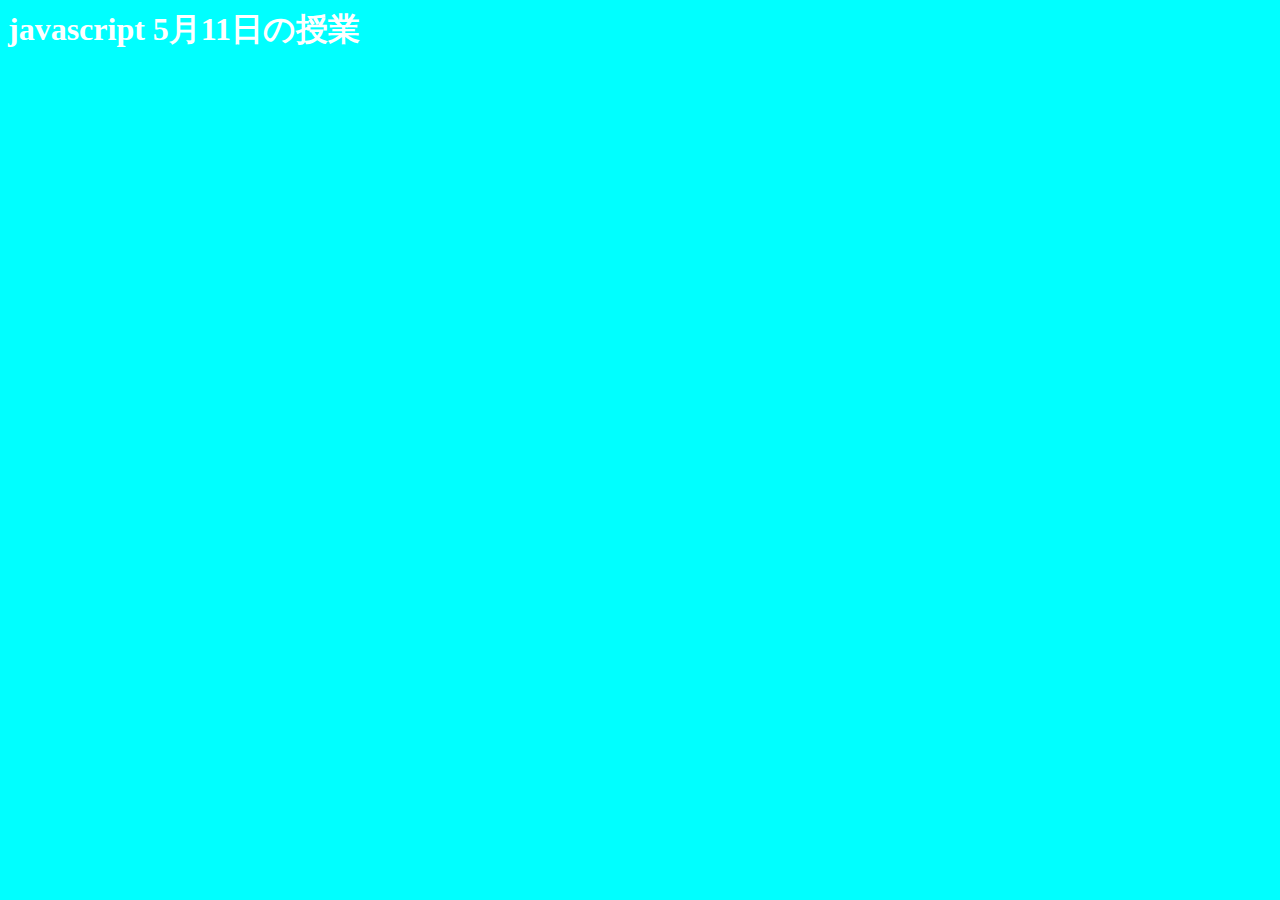
<file: 0511.2/index.html>
<!DOCTYPE>
<html>
<head>
<meta charset="utf-8">
<meta name="description" content="javascriptの練習">
<meta name="keywords" content="javascript,html,css">
<link rel="stylesheet" href="css/common.css">
<title>Javascript 5月11日の授業</title>
</head>
<body>
  <h1>javascript 5月11日の授業</h1>
  
   <script src="js/jquery.js"></script>
   <script src="js/common.js"></script>
</body>
</html>
</file>
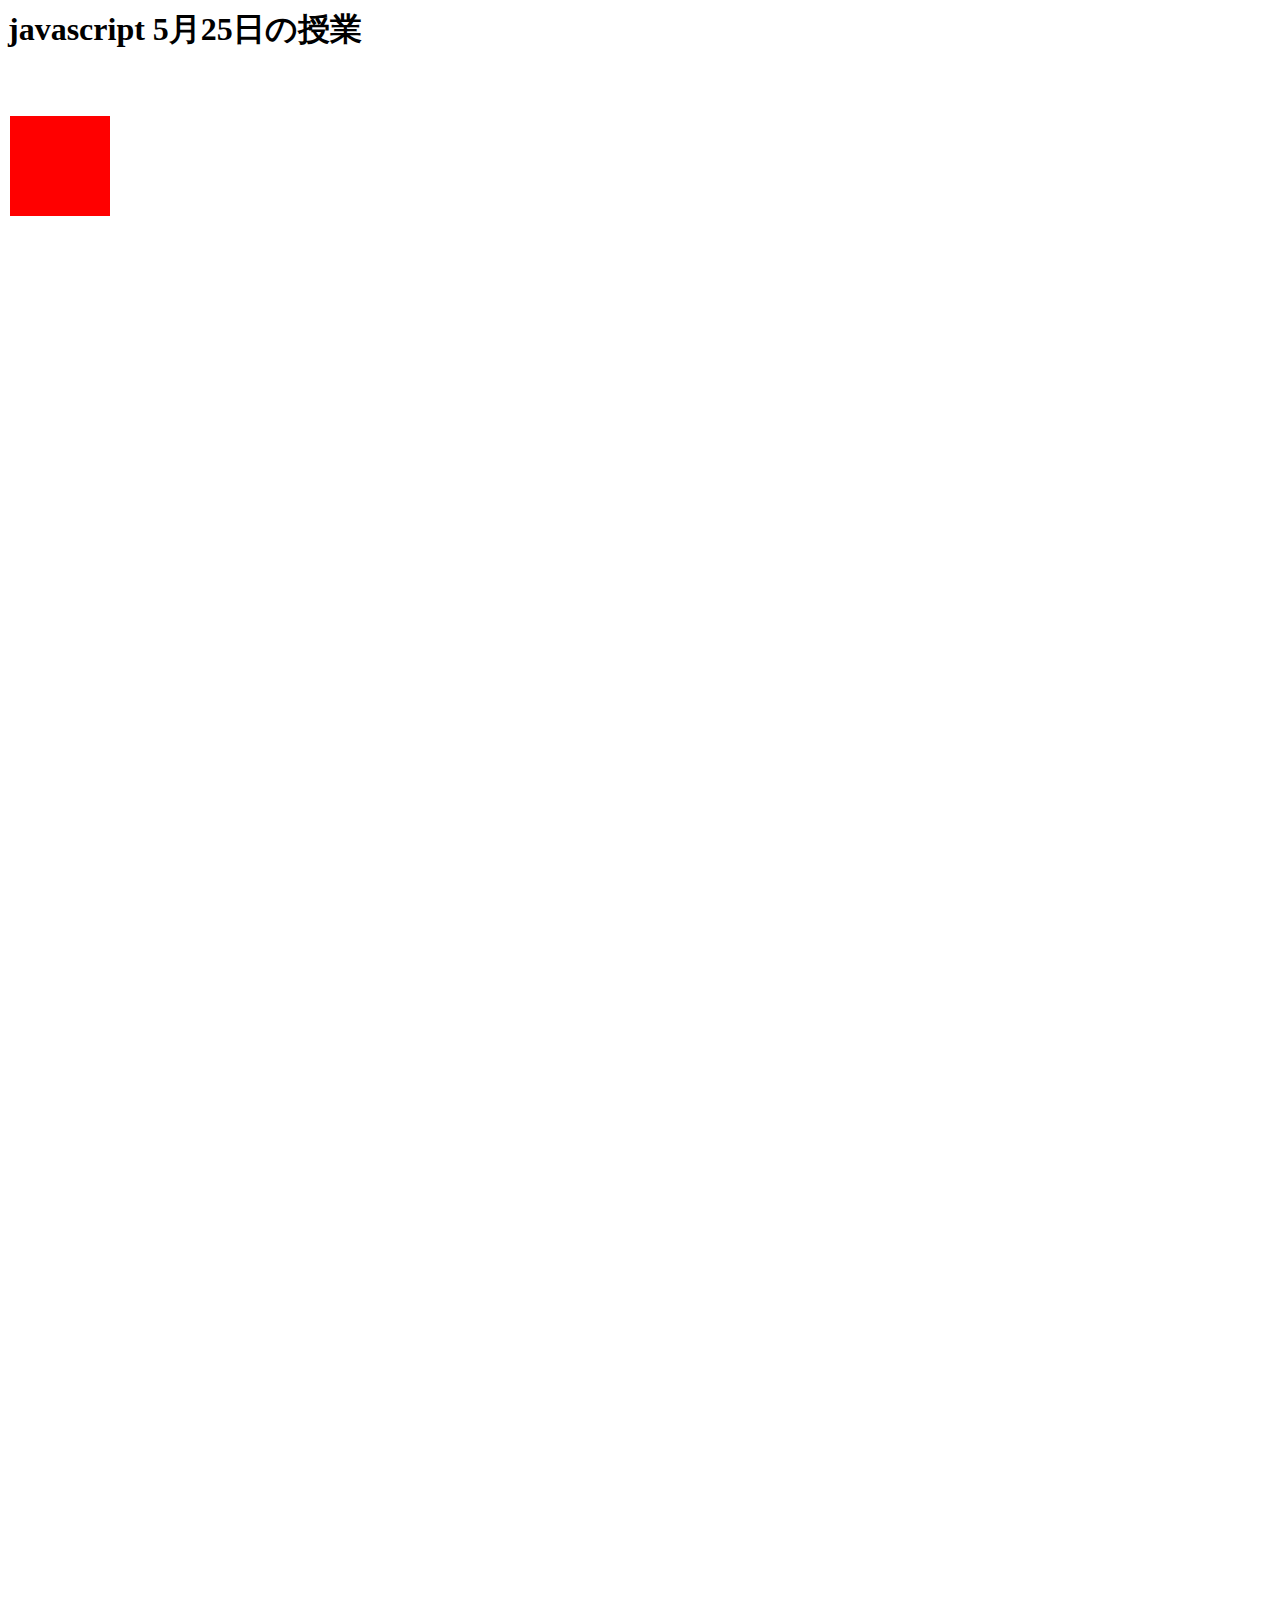
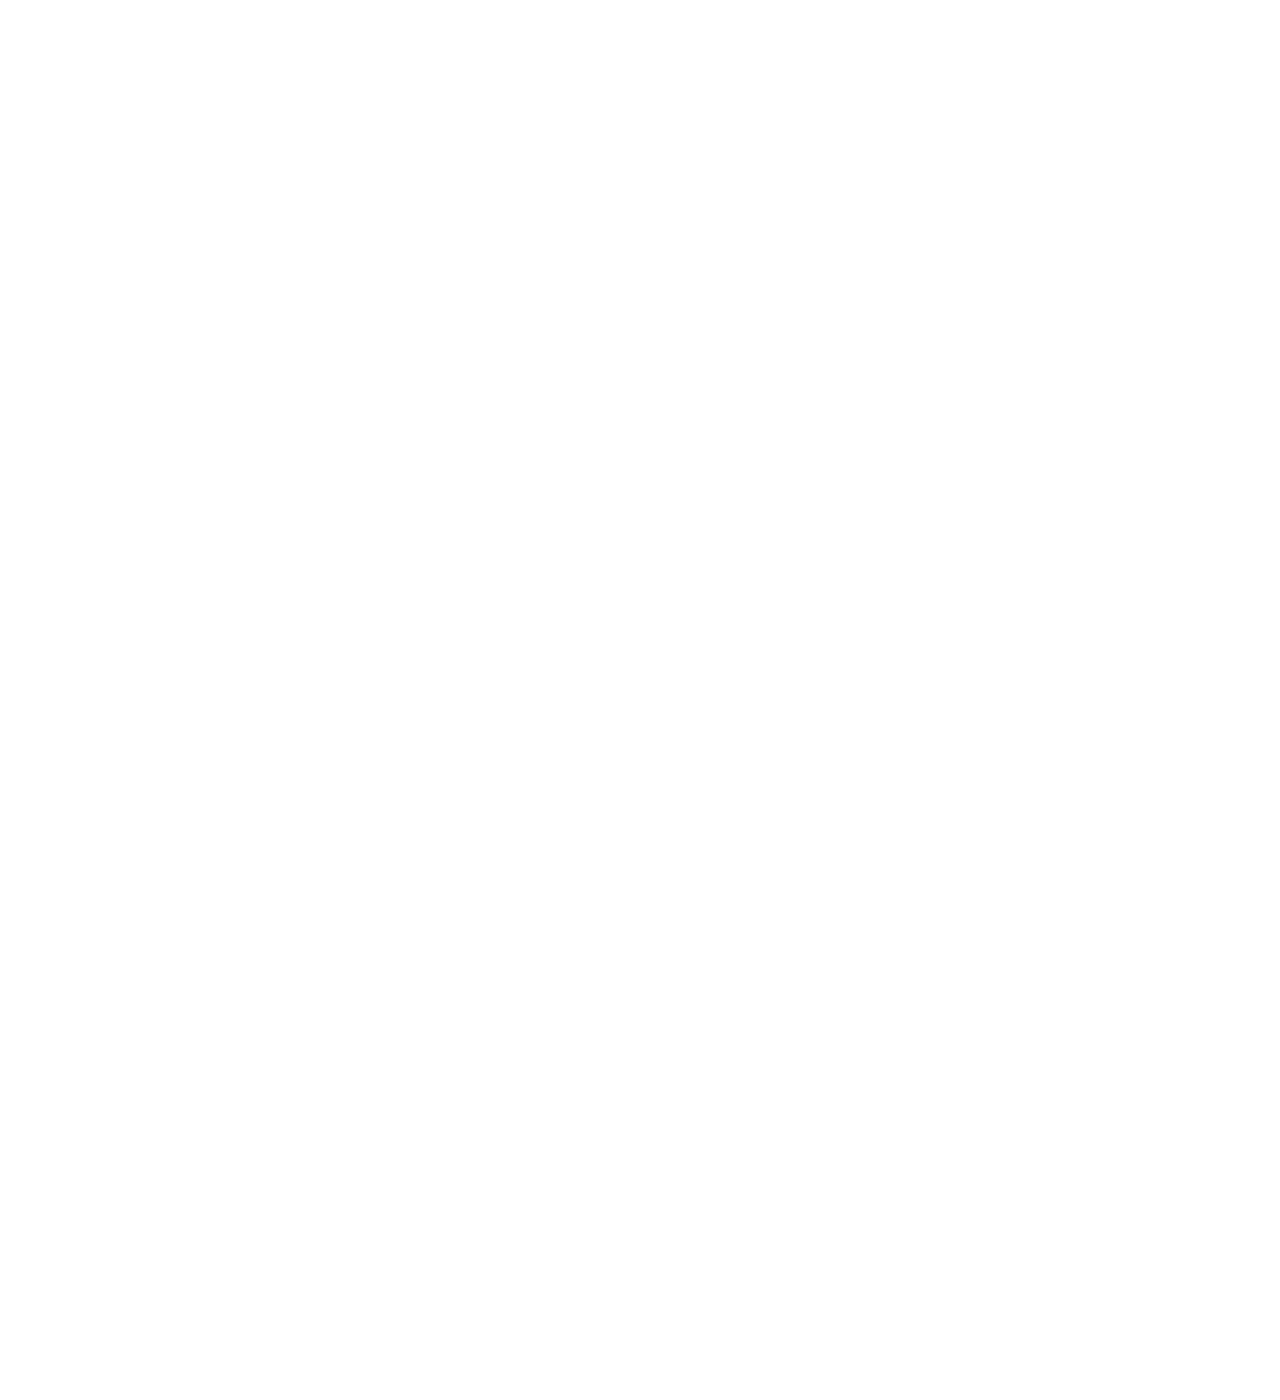
<file: 0525/index.html>
<!DOCTYPE>
<html>

<head>
    <meta charset="utf-8">
    <meta name="description" content="javascriptの練習">
    <meta name="keywords" content="javascript,html,css">
    <link rel="stylesheet" href="css/common.css">
    <title>Javascript 5月18日の授業</title>
</head>

<body>
    <h1>javascript 5月25日の授業</h1>
    <p class="box"></p>

    <script src="js/jquery.js"></script>
    <script src="js/jquery.scrollParallax.min.js"></script>
    <script src="js/common.js"></script>

</body>
</html>
</file>
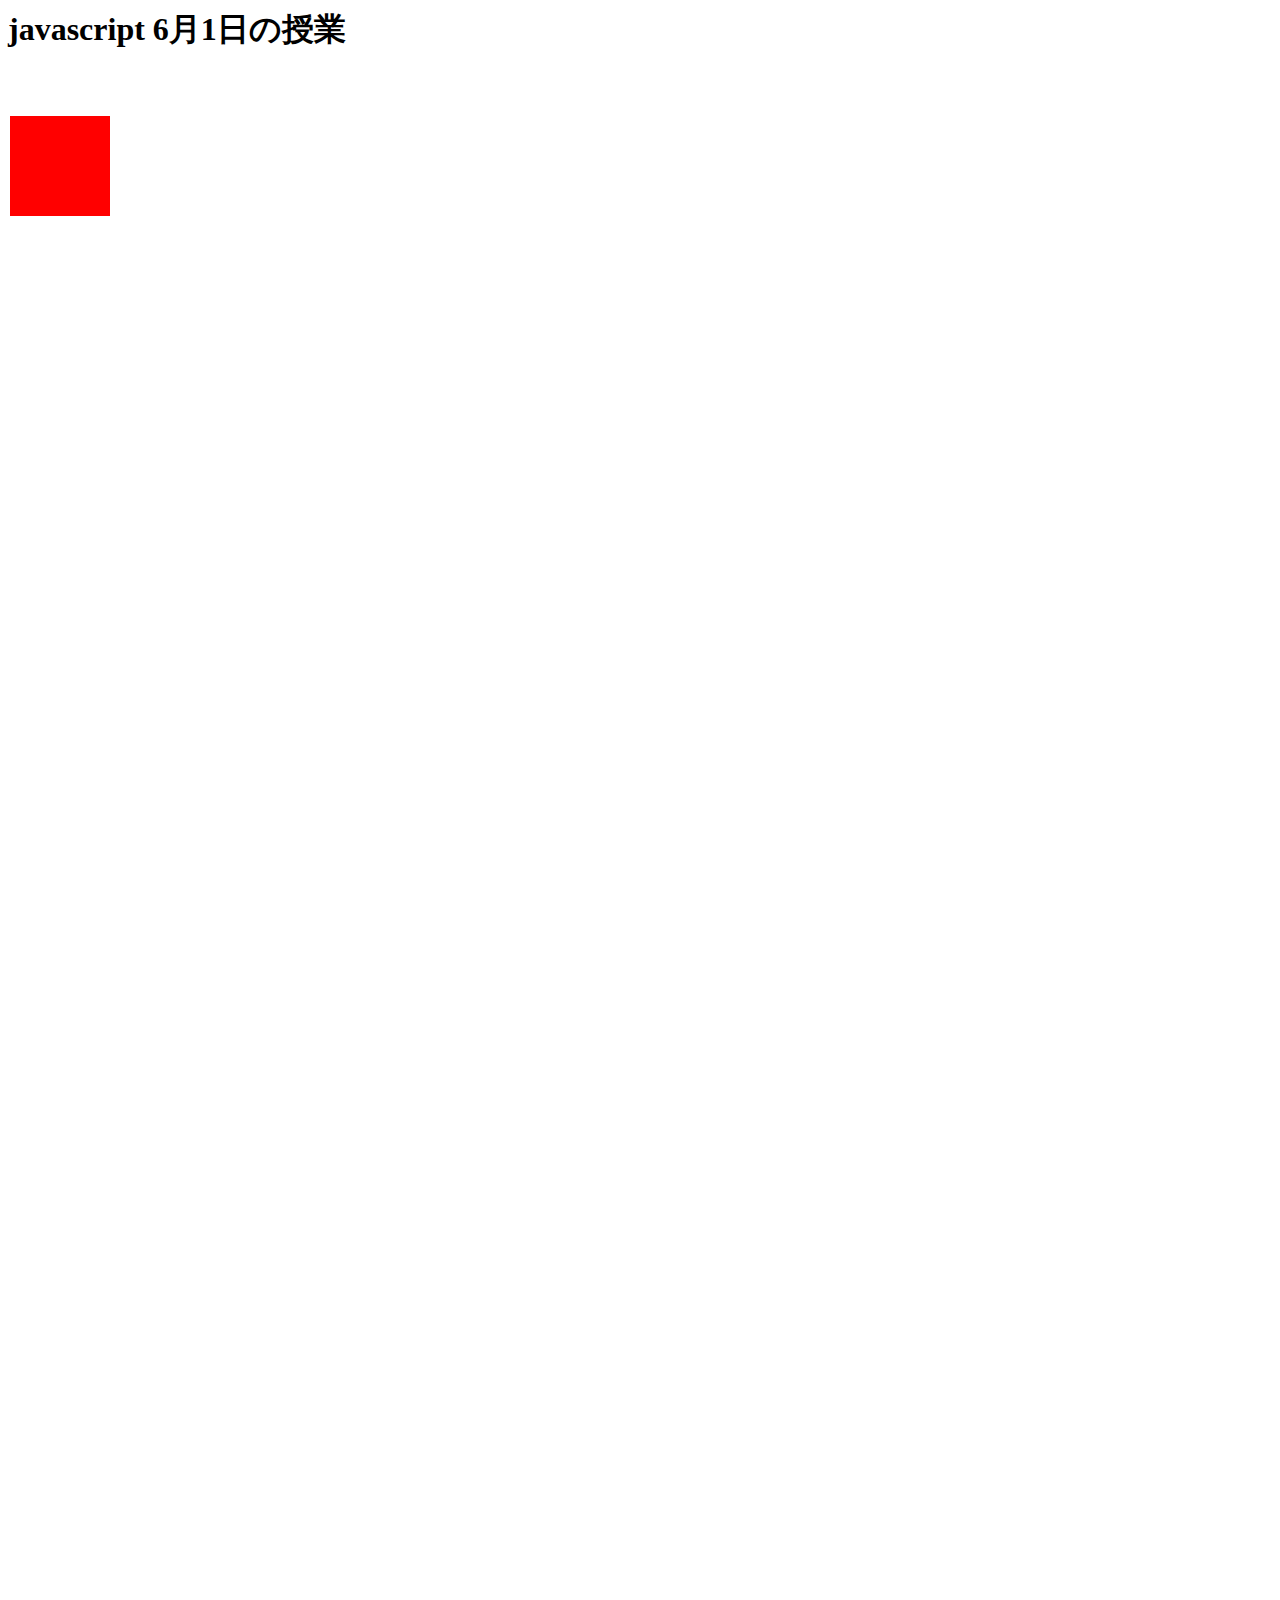
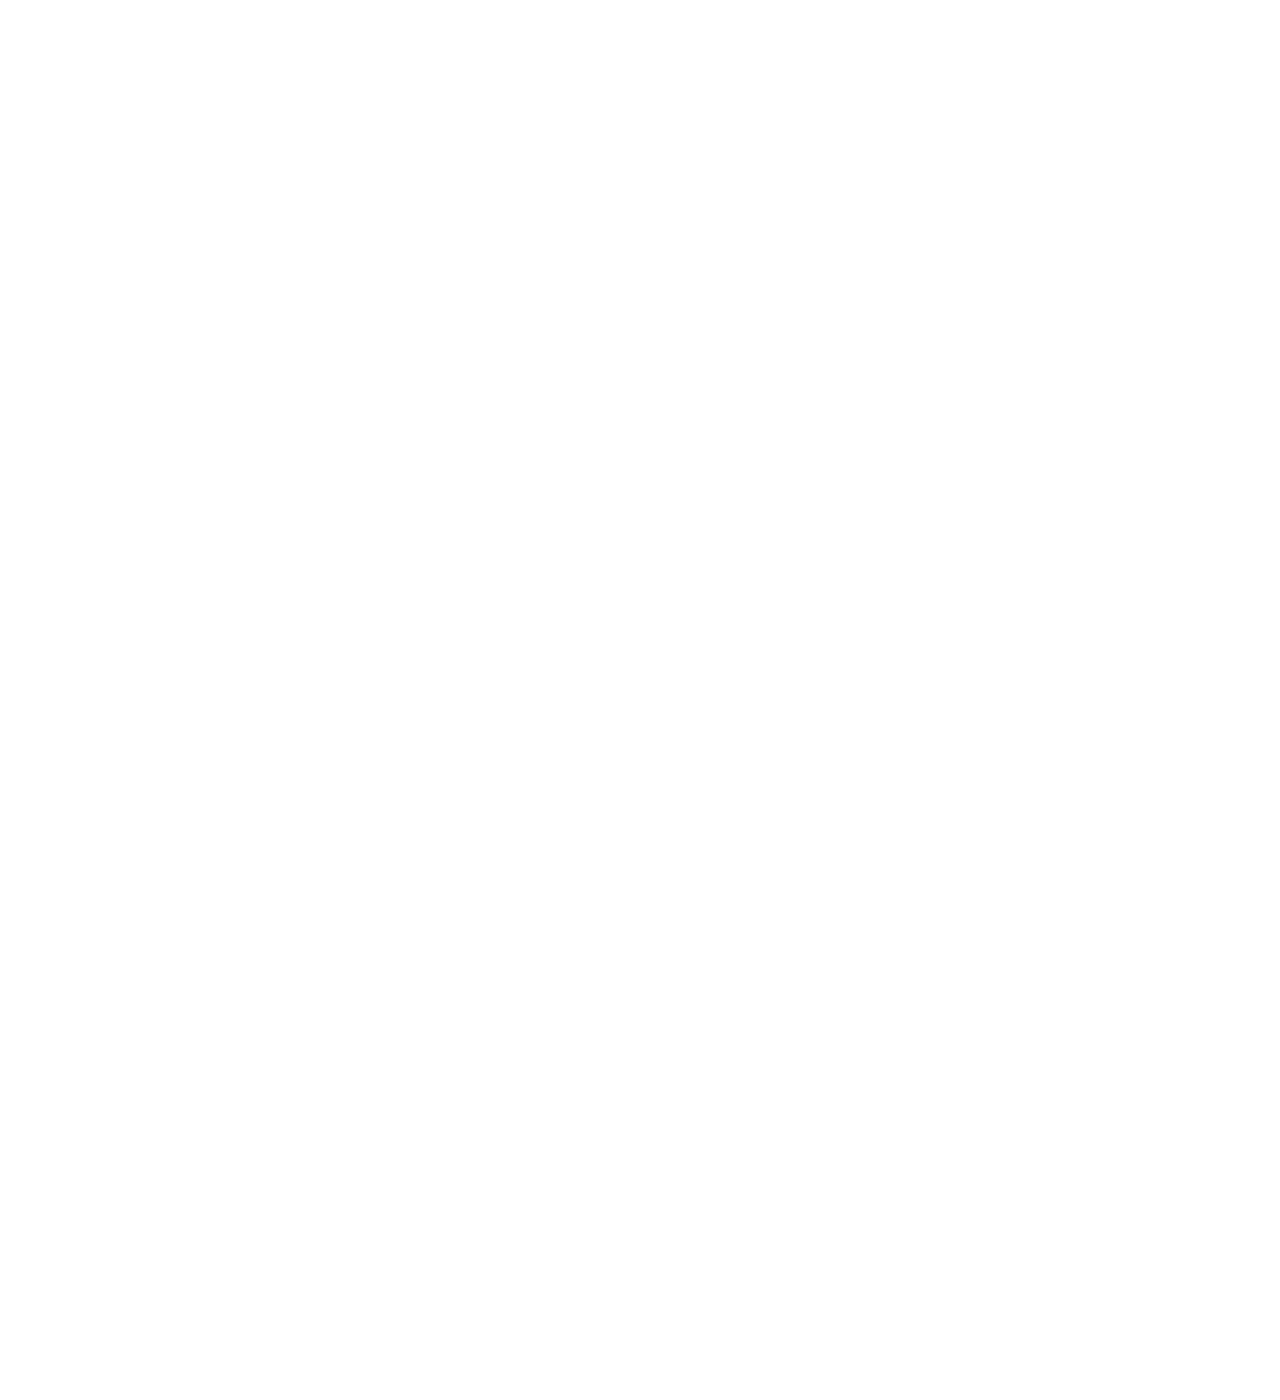
<file: 0601/index.html>
<!DOCTYPE>
<html>

<head>
    <meta charset="utf-8">
    <meta name="description" content="javascriptの練習">
    <meta name="keywords" content="javascript,html,css">
    <link rel="stylesheet" href="css/common.css">
    <title>Javascript 6月1日の授業</title>
</head>

<body>
    <h1>javascript 6月1日の授業</h1>
    <p class="box"></p>

    <script src="js/jquery.js"></script>
    <script src="js/jquery.scrollParallax.min.js"></script>
    <script src="js/common.js"></script>

</body>

</html>
</file>
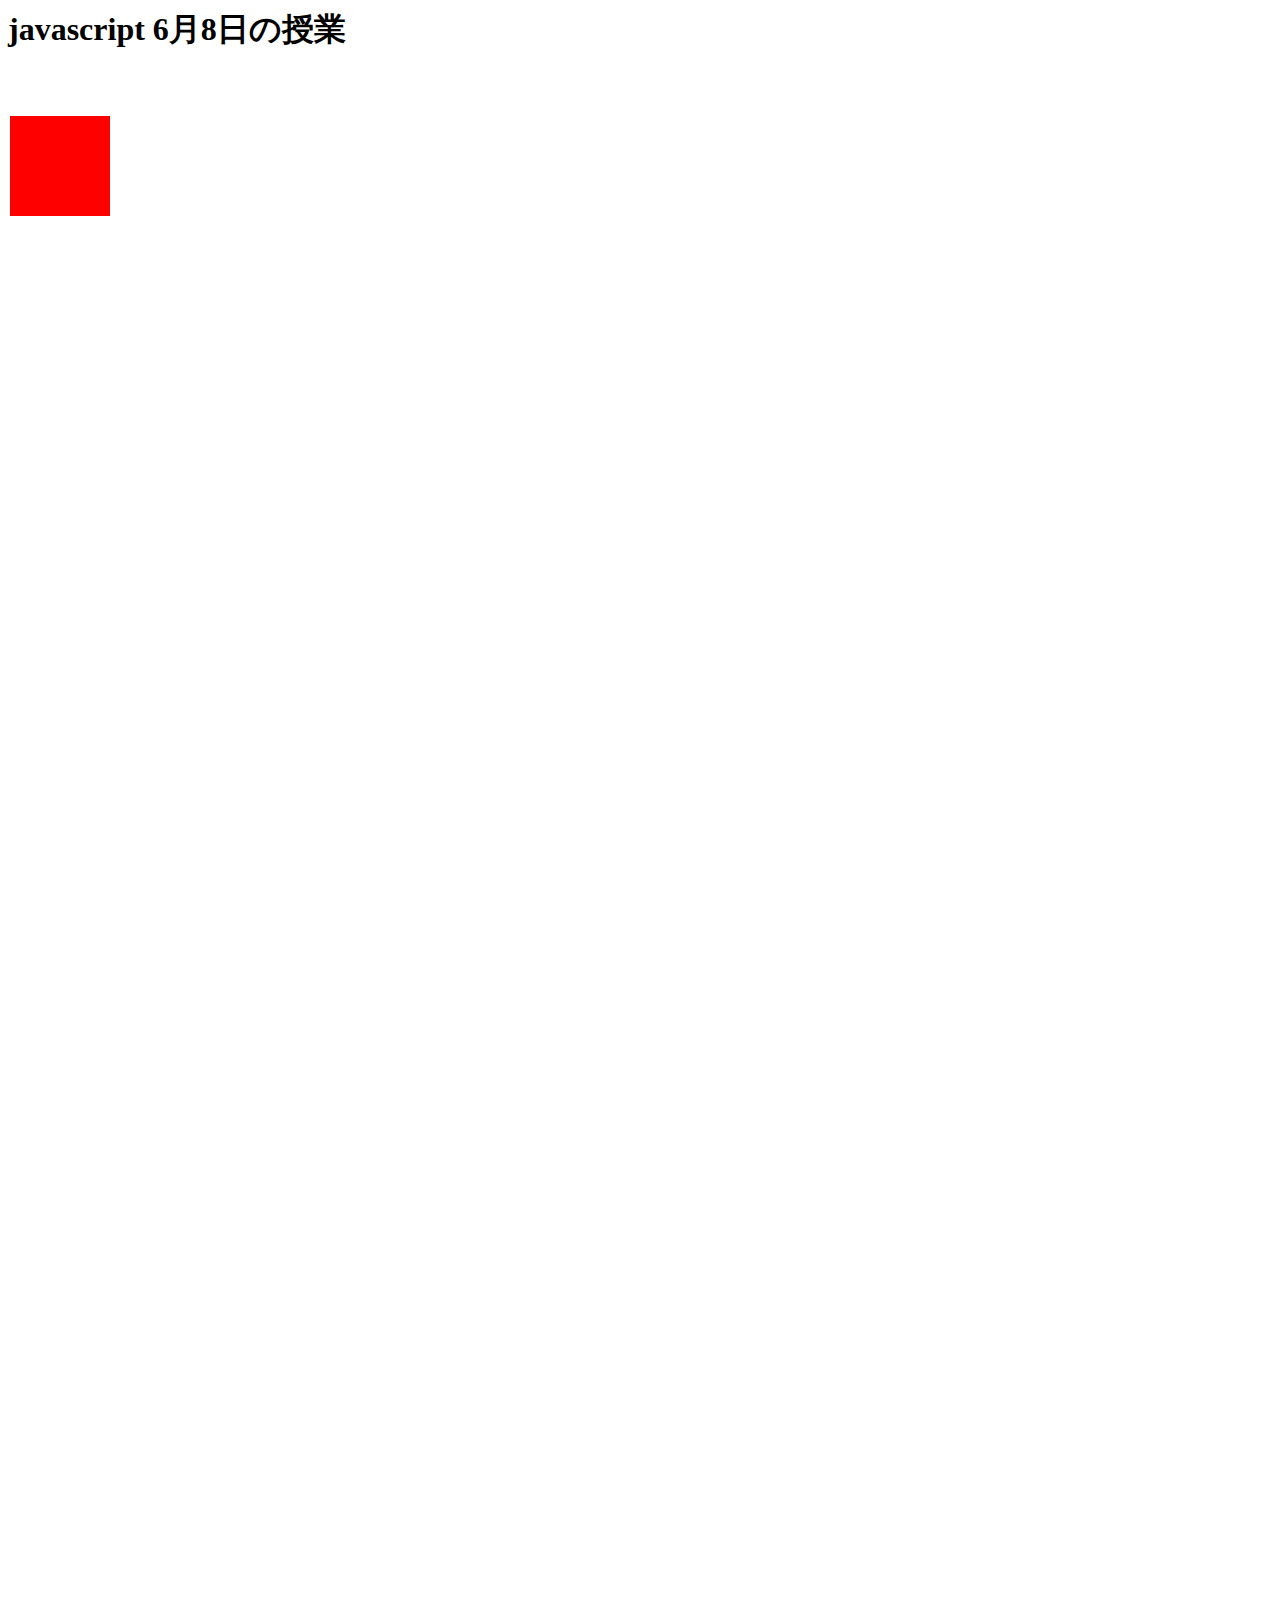
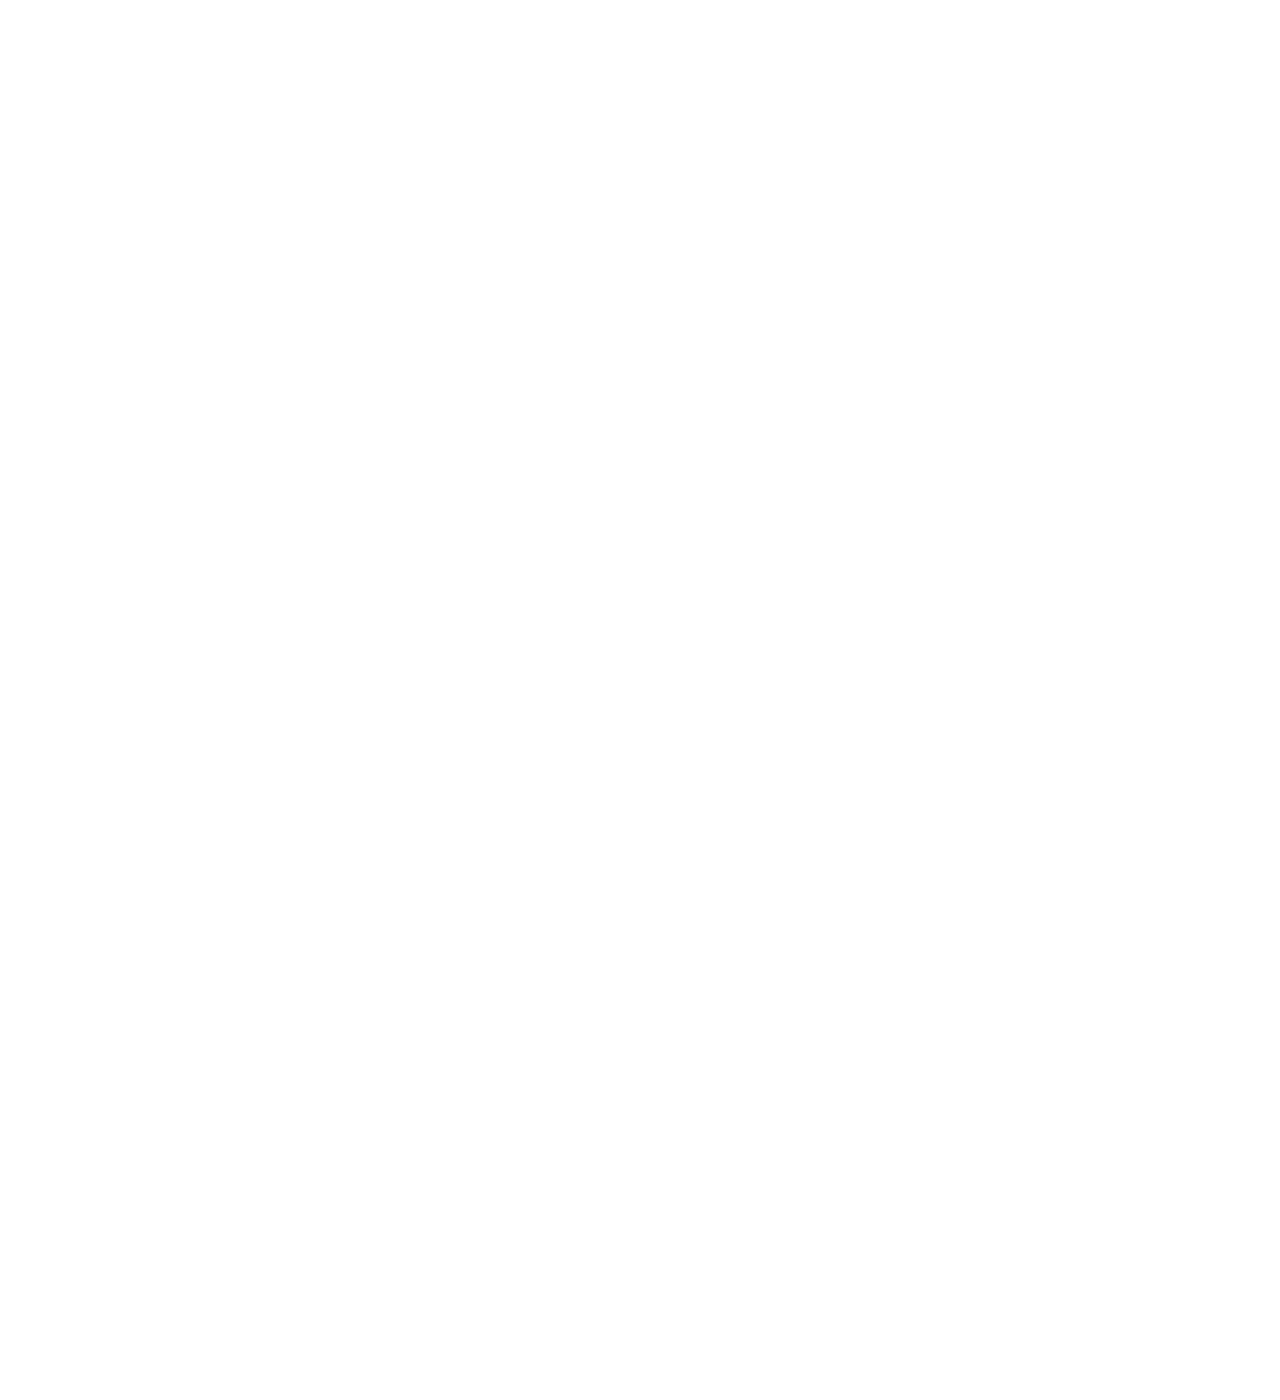
<file: 0608/index.html>
<!DOCTYPE>
<html>

<head>
    <meta charset="utf-8">
    <meta name="description" content="javascriptの練習">
    <meta name="keywords" content="javascript,html,css">
    <link rel="stylesheet" href="css/common.css">
    <title>Javascript 6月8日の授業</title>
</head>

<body>
    <h1>javascript 6月8日の授業</h1>
    <p class="box"></p>

    <script src="js/jquery.js"></script>
    <script src="js/jquery.scrollParallax.min.js"></script>
    <script src="js/common.js"></script>

</body>

</html>
</file>
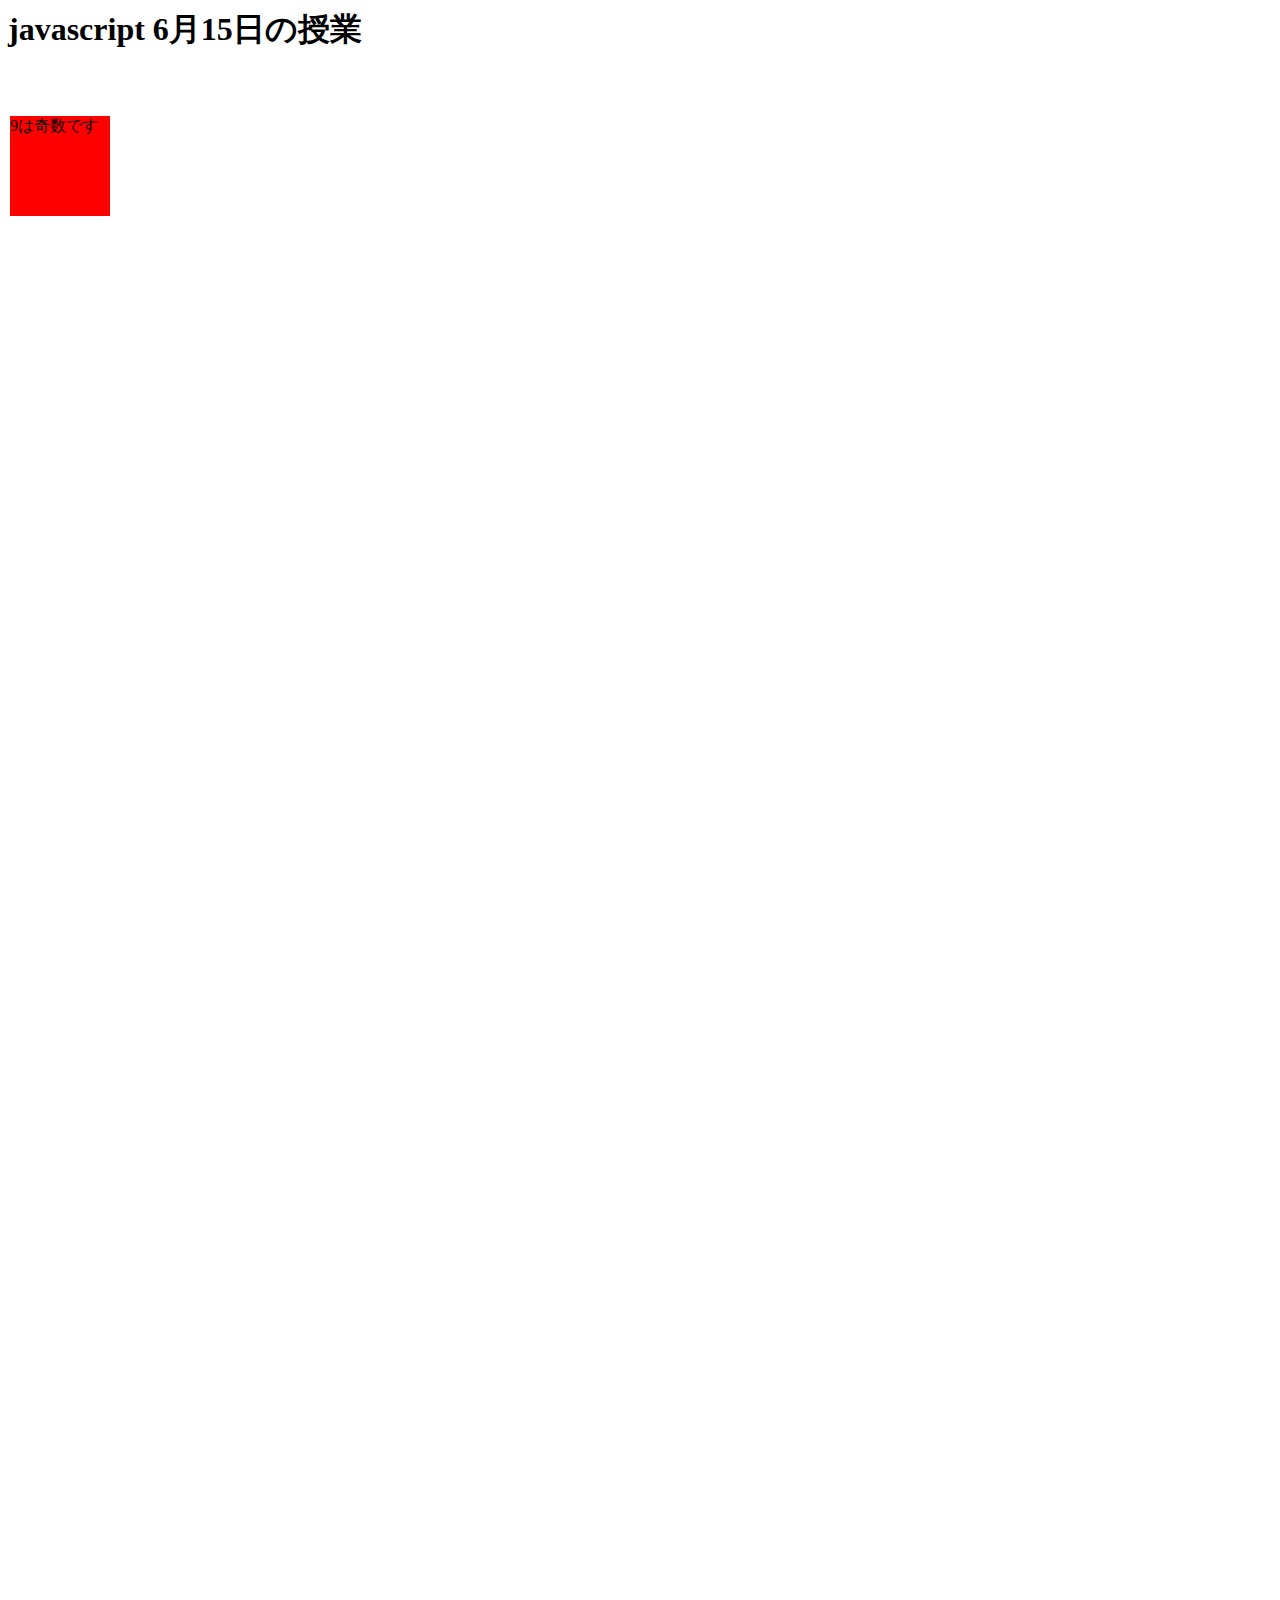
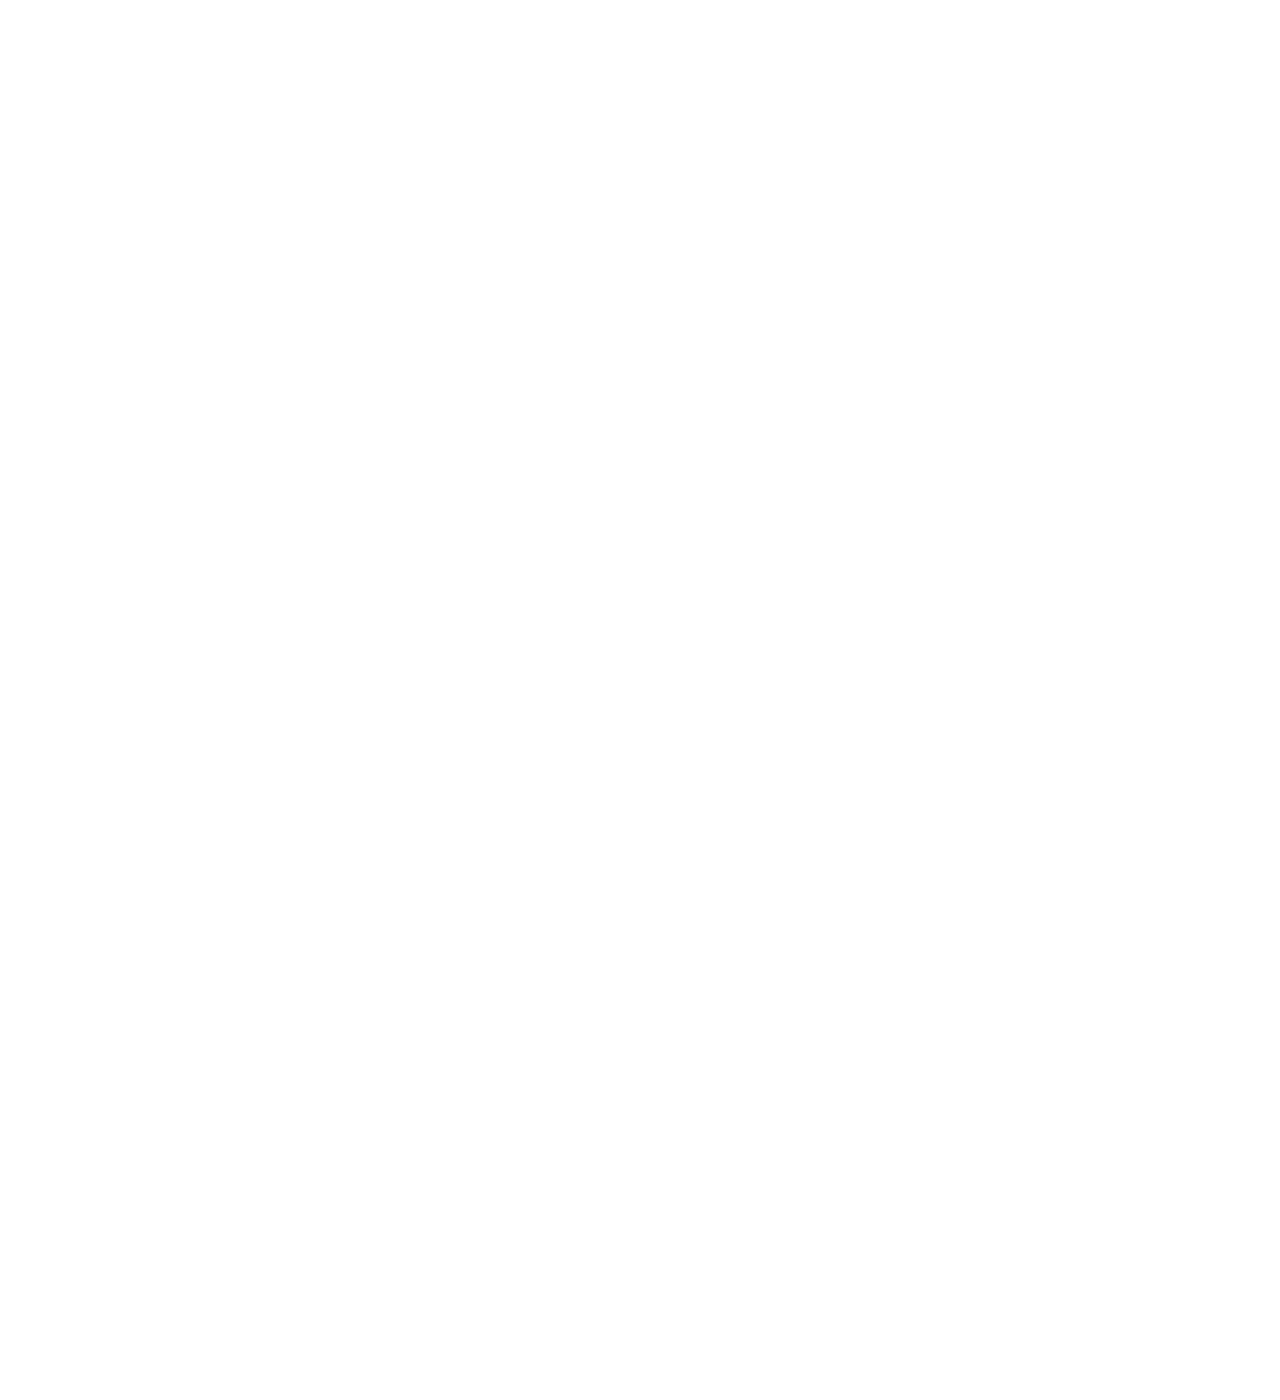
<file: 0615/index.html>
<!DOCTYPE>
<html>

<head>
    <meta charset="utf-8">
    <meta name="description" content="javascriptの練習">
    <meta name="keywords" content="javascript,html,css">
    <link rel="stylesheet" href="css/common.css">
    <title>Javascript 6月15日の授業</title>
</head>

<body>
    <h1>javascript 6月15日の授業</h1>
    <p class="box"></p>

    <script src="js/jquery.js"></script>
    <script src="js/jquery.scrollParallax.min.js"></script>
    <script src="js/common.js"></script>

</body>

</html>
</file>
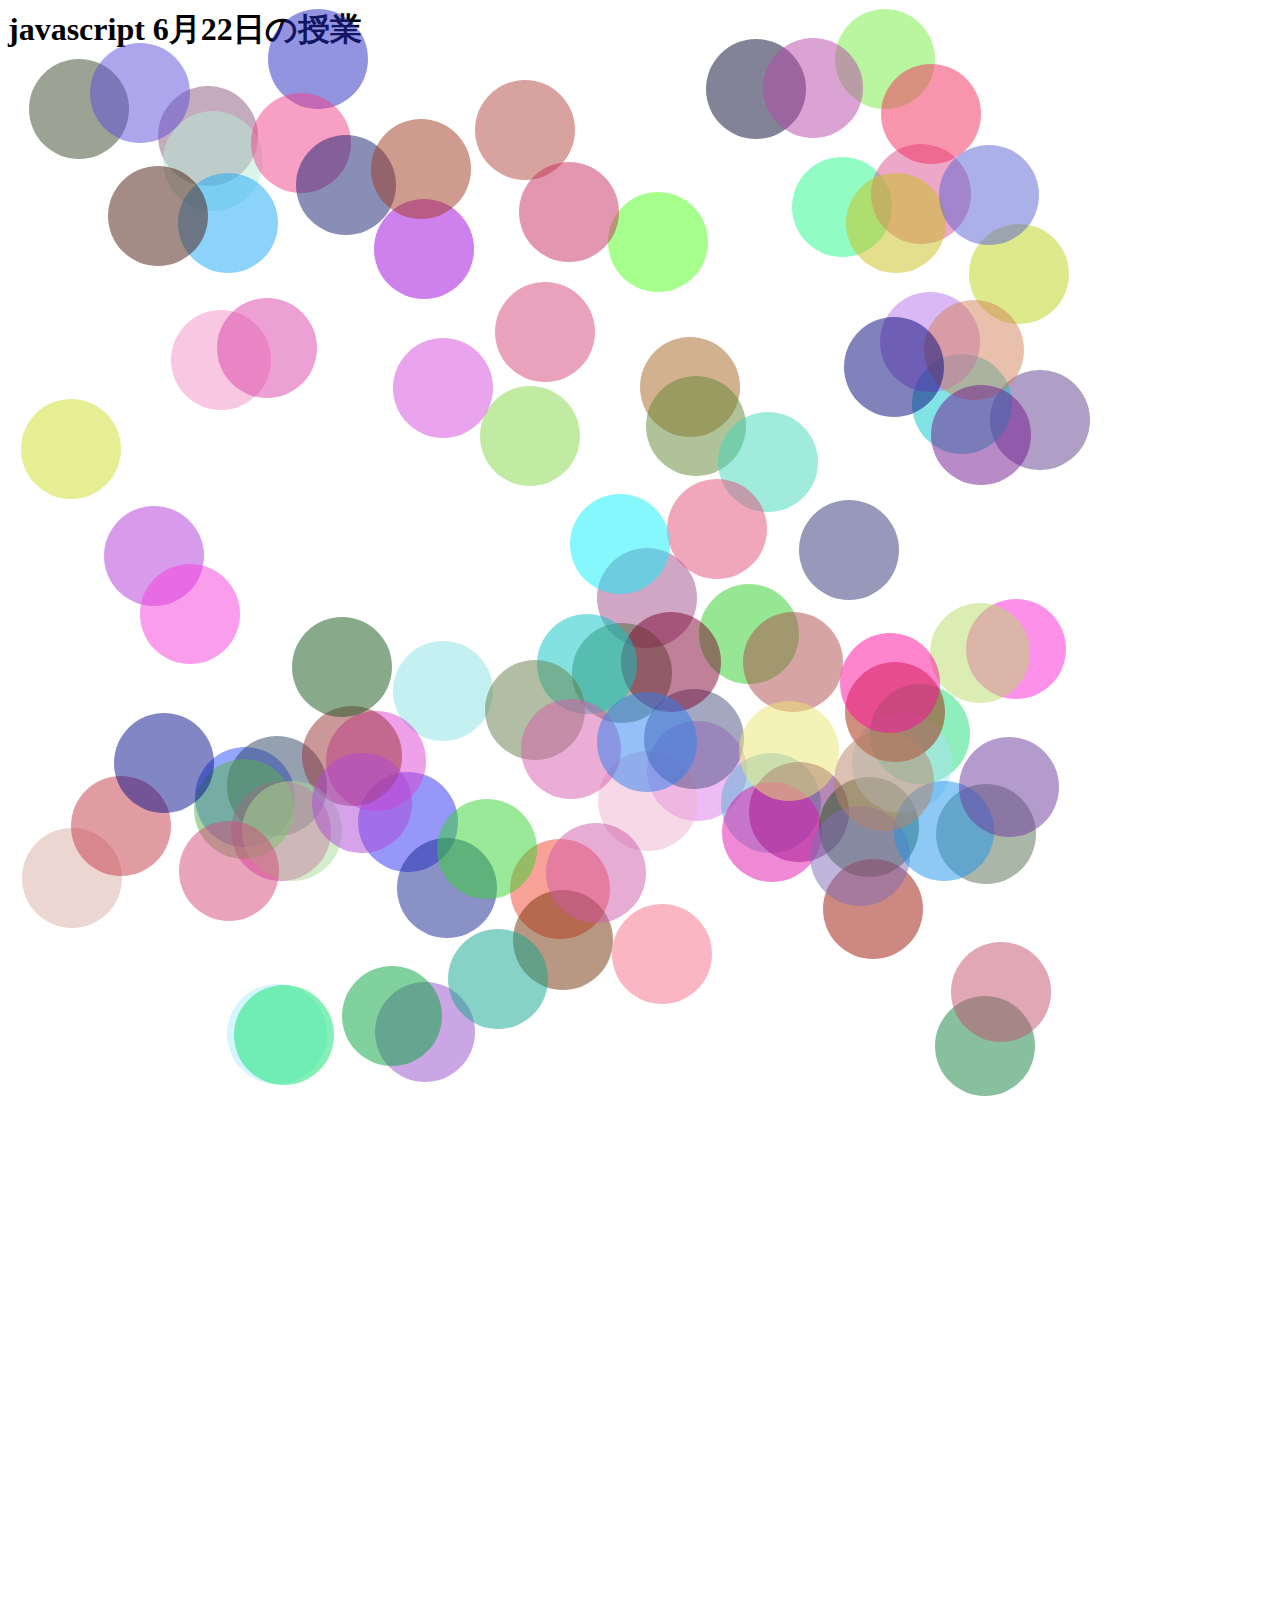
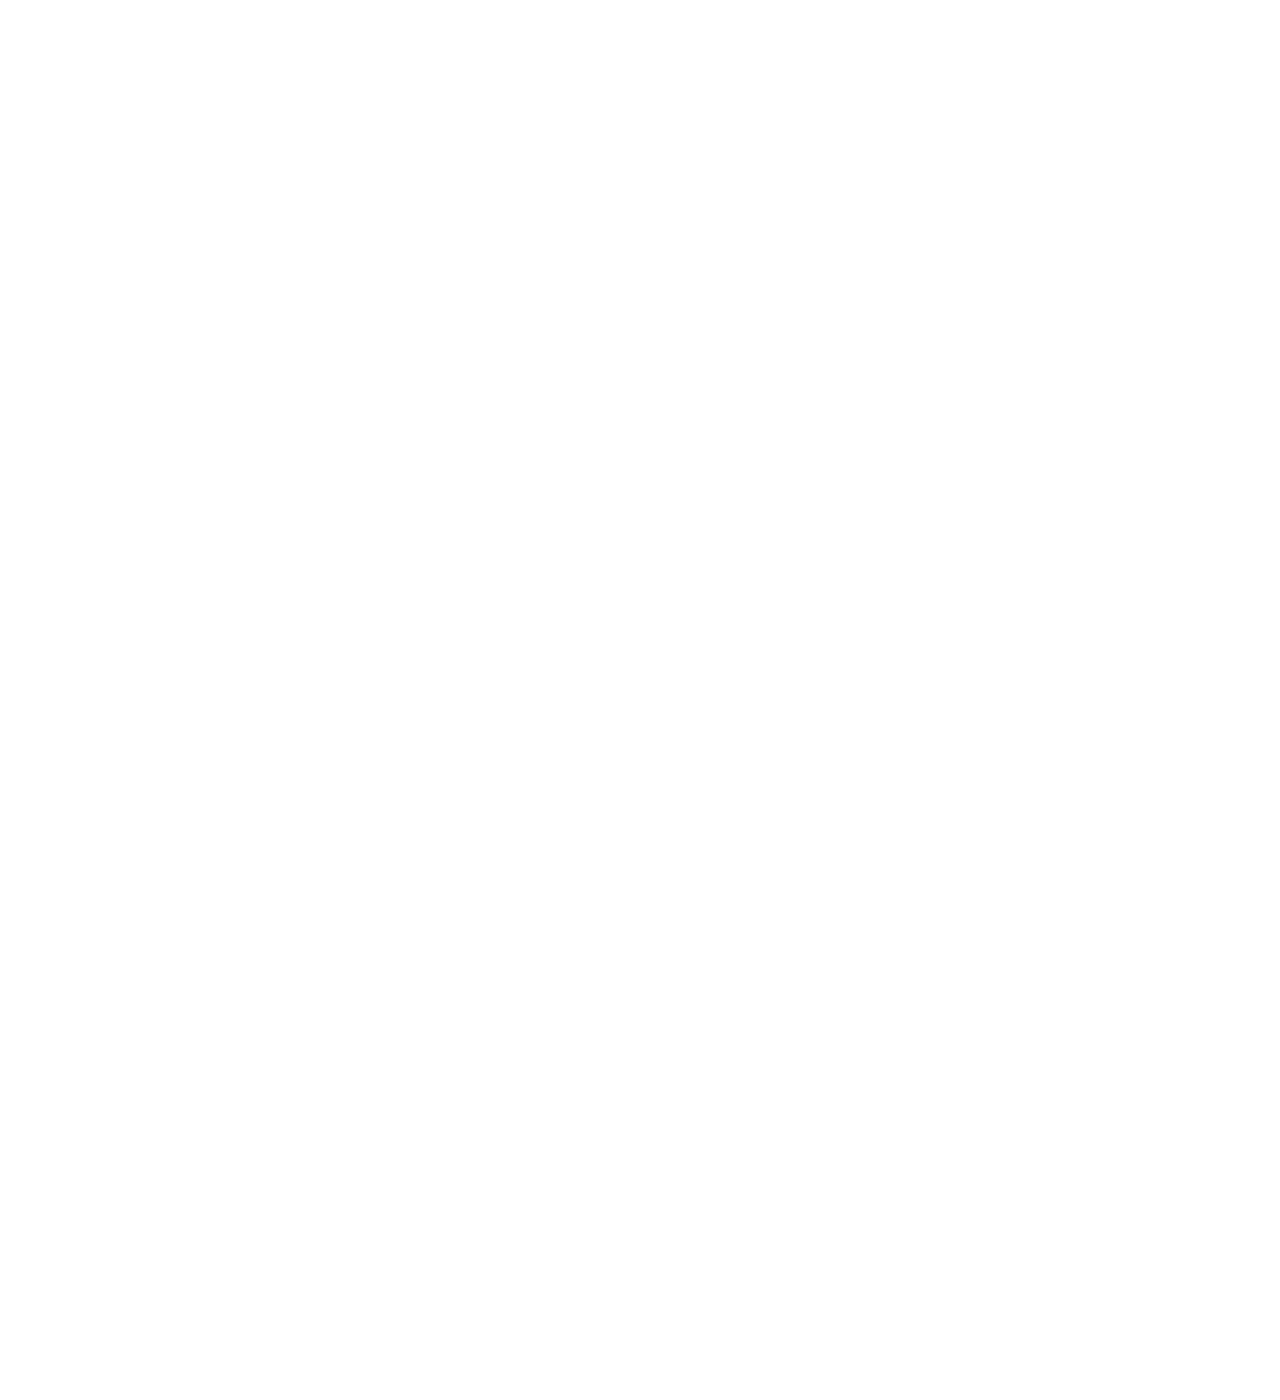
<file: 0622/index.html>
<!DOCTYPE>
<html>

<head>
    <meta charset="utf-8">
    <meta name="description" content="javascriptの練習">
    <meta name="keywords" content="javascript,html,css">
    <link rel="stylesheet" href="css/common.css">
    <title>Javascript 6月22日の授業</title>
</head>

<body>
    <h1>javascript 6月22日の授業</h1>


    <script src="js/jquery.js"></script>
    <script src="js/jquery.scrollParallax.min.js"></script>
    <script src="js/common.js"></script>

</body>

</html>
</file>
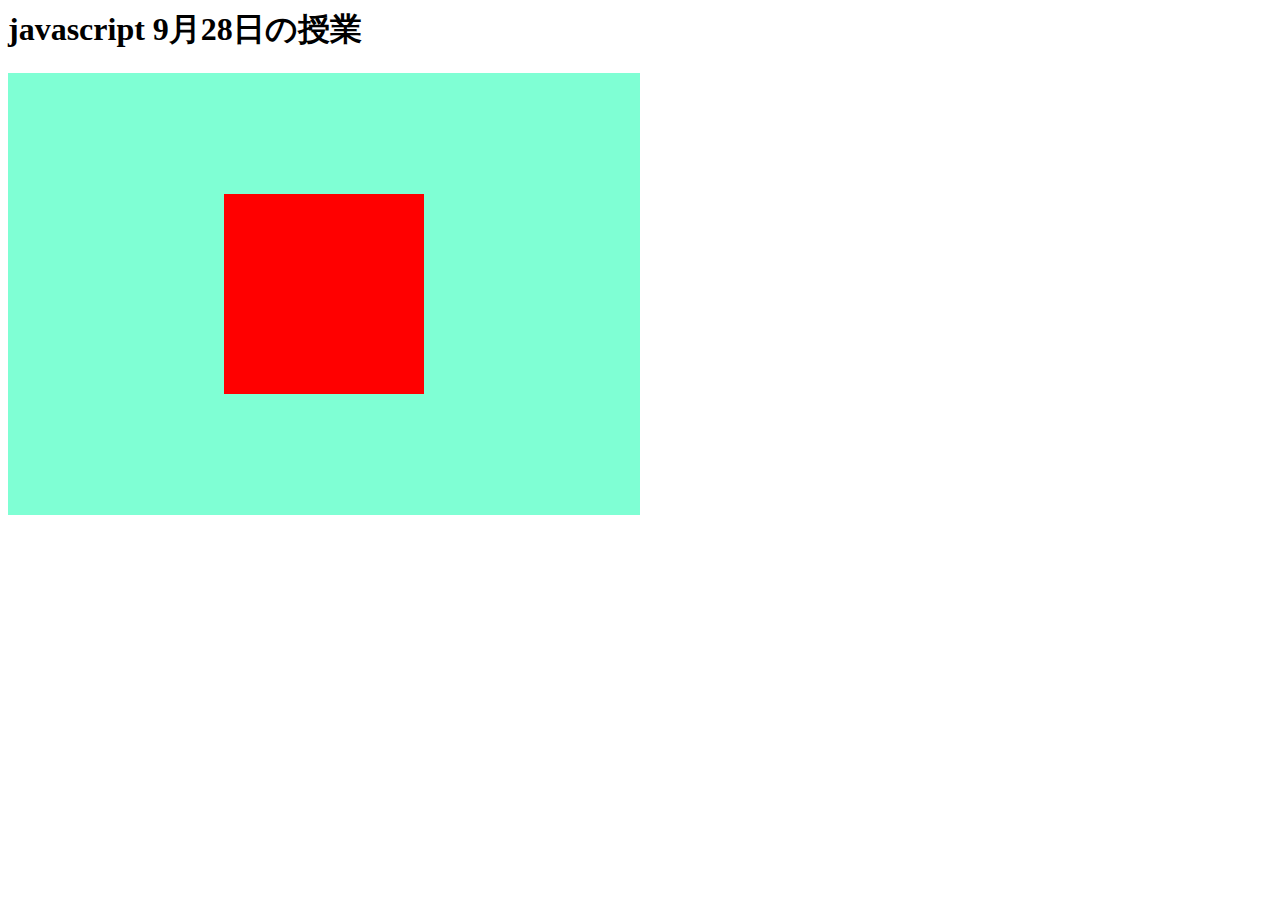
<file: 0928/index.html>
<!DOCTYPE>
<html>

<head>
    <meta charset="utf-8">
    <meta name="description" content="javascriptの練習">
    <meta name="keywords" content="javascript,html,css">
    <link rel="stylesheet" href="css/common.css">
    <title>Javascript 9月28日の授業</title>
</head>

<body>
    <h1>javascript 9月28日の授業</h1>

<div class="box">
   <div class="box2"></div></div>
    <script src="js/jquery.js"></script>
    <script src="js/jquery.scrollParallax.min.js"></script>
    <script src="js/common.js"></script>

</body>

</html>
</file>
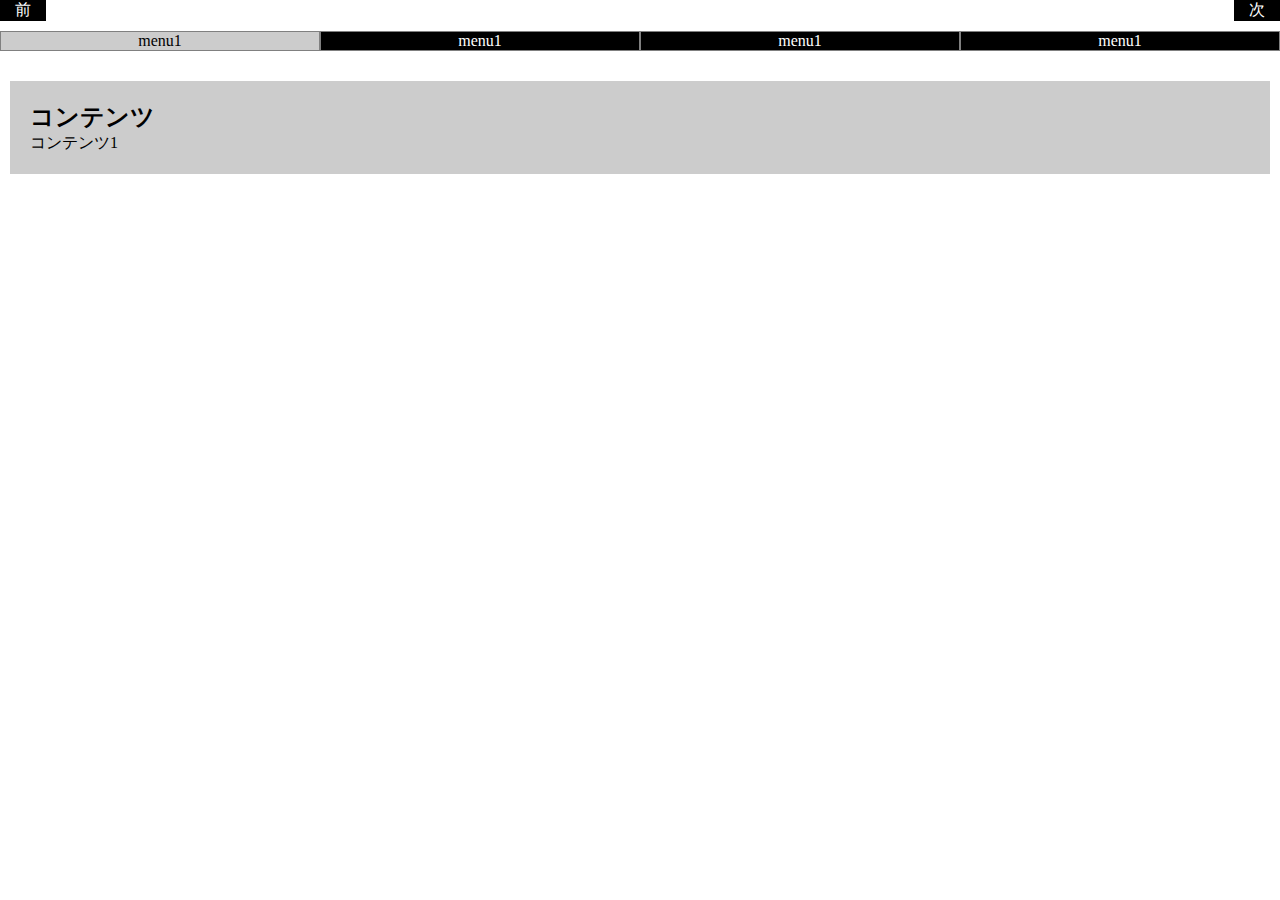
<file: 1116/index.html>
<!DOCTYPE>
<html>

<head>
    <meta charset="utf-8">
    <meta name="description" content="javascriptの練習">
    <meta name="keywords" content="javascript,html,css">
    <link rel="stylesheet" href="css/common.css">
    <title>Javascript 9月28日の授業</title>
</head>

<body>
    <div class="tab">
        <ul class="tabcontrole">
            <li class="prev">前</li>
            <li class="next">次</li>
        </ul>
        <ul class="tabMenu">
            <li class="tabMenuItem on">menu1</li>
            <li class="tabMenuItem">menu1</li>
            <li class="tabMenuItem">menu1</li>
            <li class="tabMenuItem">menu1</li>
        </ul>


        <div class="tabContents">
            <section class="tabItem on">
                <h2>コンテンツ</h2>
                <p>コンテンツ1</p>
            </section>
            <section class="tabItem">
                <h2>コンテンツ</h2>
                <p>コンテンツ2</p>
            </section>
            <section class="tabItem">
                <h2>コンテンツ</h2>
                <p>コンテンツ3</p>
            </section>
            <section class="tabItem">
                <h2>コンテンツ</h2>
                <p>コンテンツ4</p>
            </section>
        </div>
    </div>


    <script src="js/jquery.js"></script>
    <script src="js/jquery.scrollParallax.min.js"></script>
    <script src="js/common.js"></script>

</body>

</html>
</file>
<file: 0511.2/css/common.css>
@charset "utf-8";

body{    
 background-color: aqua      
}

h1 {
 color: white;
 cursor: pointer;
 transition: all 1.0s ;
}

.on{
     background-color: chartreuse;
     transform: rotate(360deg)scale(1);
}
</file>
<file: 0525/css/common.css>
html {
    height: 3000px;
}

.box {
    width: 100px;
    height: 100px;
    position: fixed;
    top: 100px;
    left: 10px;
    background-color: red;
}
</file>
<file: 0601/css/common.css>
html {
    height: 3000px;
}

.box {
    width: 100px;
    height: 100px;
    position: fixed;
    top: 100px;
    left: 10px;
    background-color: red;
}
</file>
<file: 0608/css/common.css>
html {
    height: 3000px;
}

.box {
    width: 100px;
    height: 100px;
    position: fixed;
    top: 100px;
    left: 10px;
    background-color: red;
}
</file>
<file: 0615/css/common.css>
html {
    height: 3000px;
}

.box {
    width: 100px;
    height: 100px;
    position: fixed;
    top: 100px;
    left: 10px;
    background-color: red;
}
</file>
<file: 0622/css/common.css>
html {
    height: 3000px;
}

.box {
    width: 100px;
    height: 100px;
    position: fixed;
    top: 100px;
    left: 10px;
    background-color: red;
    border-radius: 50px;
    opacity: 0.5;
}
</file>
<file: 0928/css/common.css>
.box{
    width: 50%;
    height: 50%;
    background-color: aquamarine;
    position: relative;
}
.box2{
    margin: auto;
    width: 200px;
    height: 200px;
    background-color: red;
    position: absolute;
    top: 0;
    left: 0;
    right: 0;
    bottom: 0;
    
}
</file>
<file: 1116/css/common.css>
*{
    margin: 0;
    padding: 0;
}
.tab{
    width: 100%;
    
}
.tabcontrole{
    width: 100%;
    overflow: hidden;
    color: white;
    
}
.tabMenu{
    width: 100%;
    text-align: center;
    
}
ul.tabcontrole li{
    list-style: none;
    background-color: black;
  
}
ul.tabcontrole li.prev{
    float: left;
    padding: 0 15px
}
ul.tabcontrole li.next{
    float: right;
      padding: 0 15px
}
.tabMenu{
    display: flex;
    margin: 10px 0px;
}
ul.tabMenu li{
    list-style: none;
    color: white;  
}
.tabMenuItem{
    width: 25%; 
    background-color: black;
    border: 1px solid grey;
}
.tabMenuItem:hover{
    background: #ccc;
    color: black;
}

.tabMenuItem.on{
    background-color: #ccc;
    color: black;
}

.tabItem{
 margin: 10px;
    background-color: #ccc;
    display: none;
    margin-top: 30px;
    padding: 20px;
}
.tabItem.on{
    background-color: #ccc;
}
.tabItem.on{
    background-color: #ccc;
    display: block;
}
</file>
